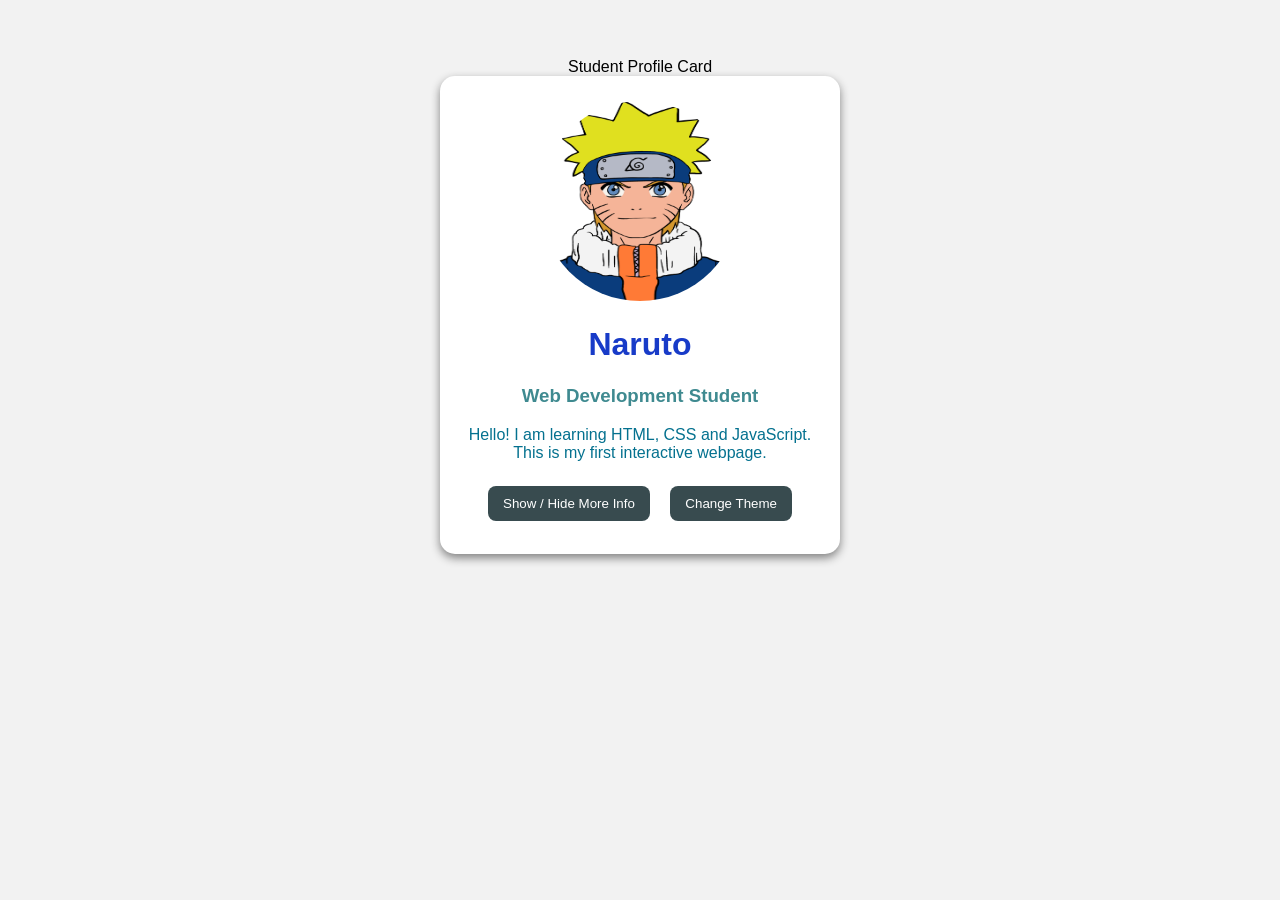
<file: Week 1 practical/index.html>
<!DOCTYPE html>
<html>
<head>
    <meta charset="UTF-8">
    <tcditle>Student Profile Card</title>
    <link rel="stylesheet" href="./css/firstpage.css"> <!-- this is how we link external css -->
</head>
<body>

    <div class="card">
        <img src="./images/Naruto.png" alt="Profile Picture">

        <h1 id="studentName">Naruto</h1>
        <h3>Web Development Student</h3>

        <p>
            Hello! I am learning HTML, CSS and JavaScript.
            This is my first interactive webpage.
        </p>

        <div id="moreInfo" class="hidden">
            <p><strong>Age:</strong> 20</p>
            <p><strong>Course:</strong> Computer Science</p>
            <p><strong>Hobby:</strong> Coding and Gaming</p>
        </div>

        <button onclick="showMore()">Show / Hide More Info</button>
        <button onclick="changeTheme()">Change Theme</button>
    </div>

    <script src="./js/script.js"></script>
</body>
</html>
</file>
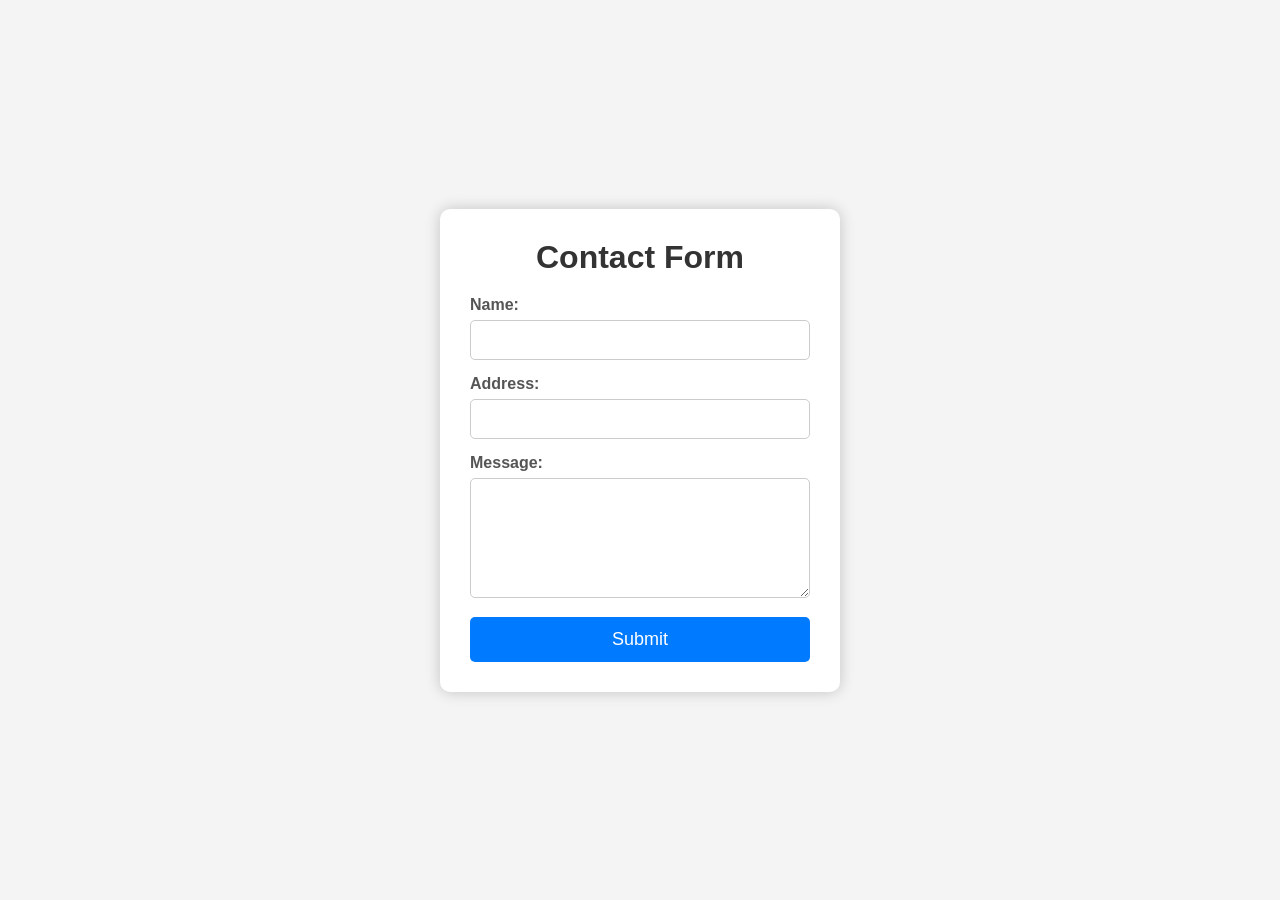
<file: Week 2 practical/index.html>
<!DOCTYPE html>
<html>
<head>
    <title>Contact Form</title>
    <link rel="stylesheet" href="./css/index.css">
</head>
<body>

<div class="container">
    <h1>Contact Form</h1>
    <form>
    
        <label>Name:</label><br>
        <input id="Sherif" type="text" name="name"><br>


        <label>Address:</label><br>
        <input id="Address" type="text" name="address"><br>

        <label>Message:</label><br>
        <textarea id="Message" name="message"></textarea><br>

        <button type="submit" onclick="SubmitFunction()">Submit</button>
    </form>
</div>

<script src="./js/script.js"></script>

</body>
</html>
</file>
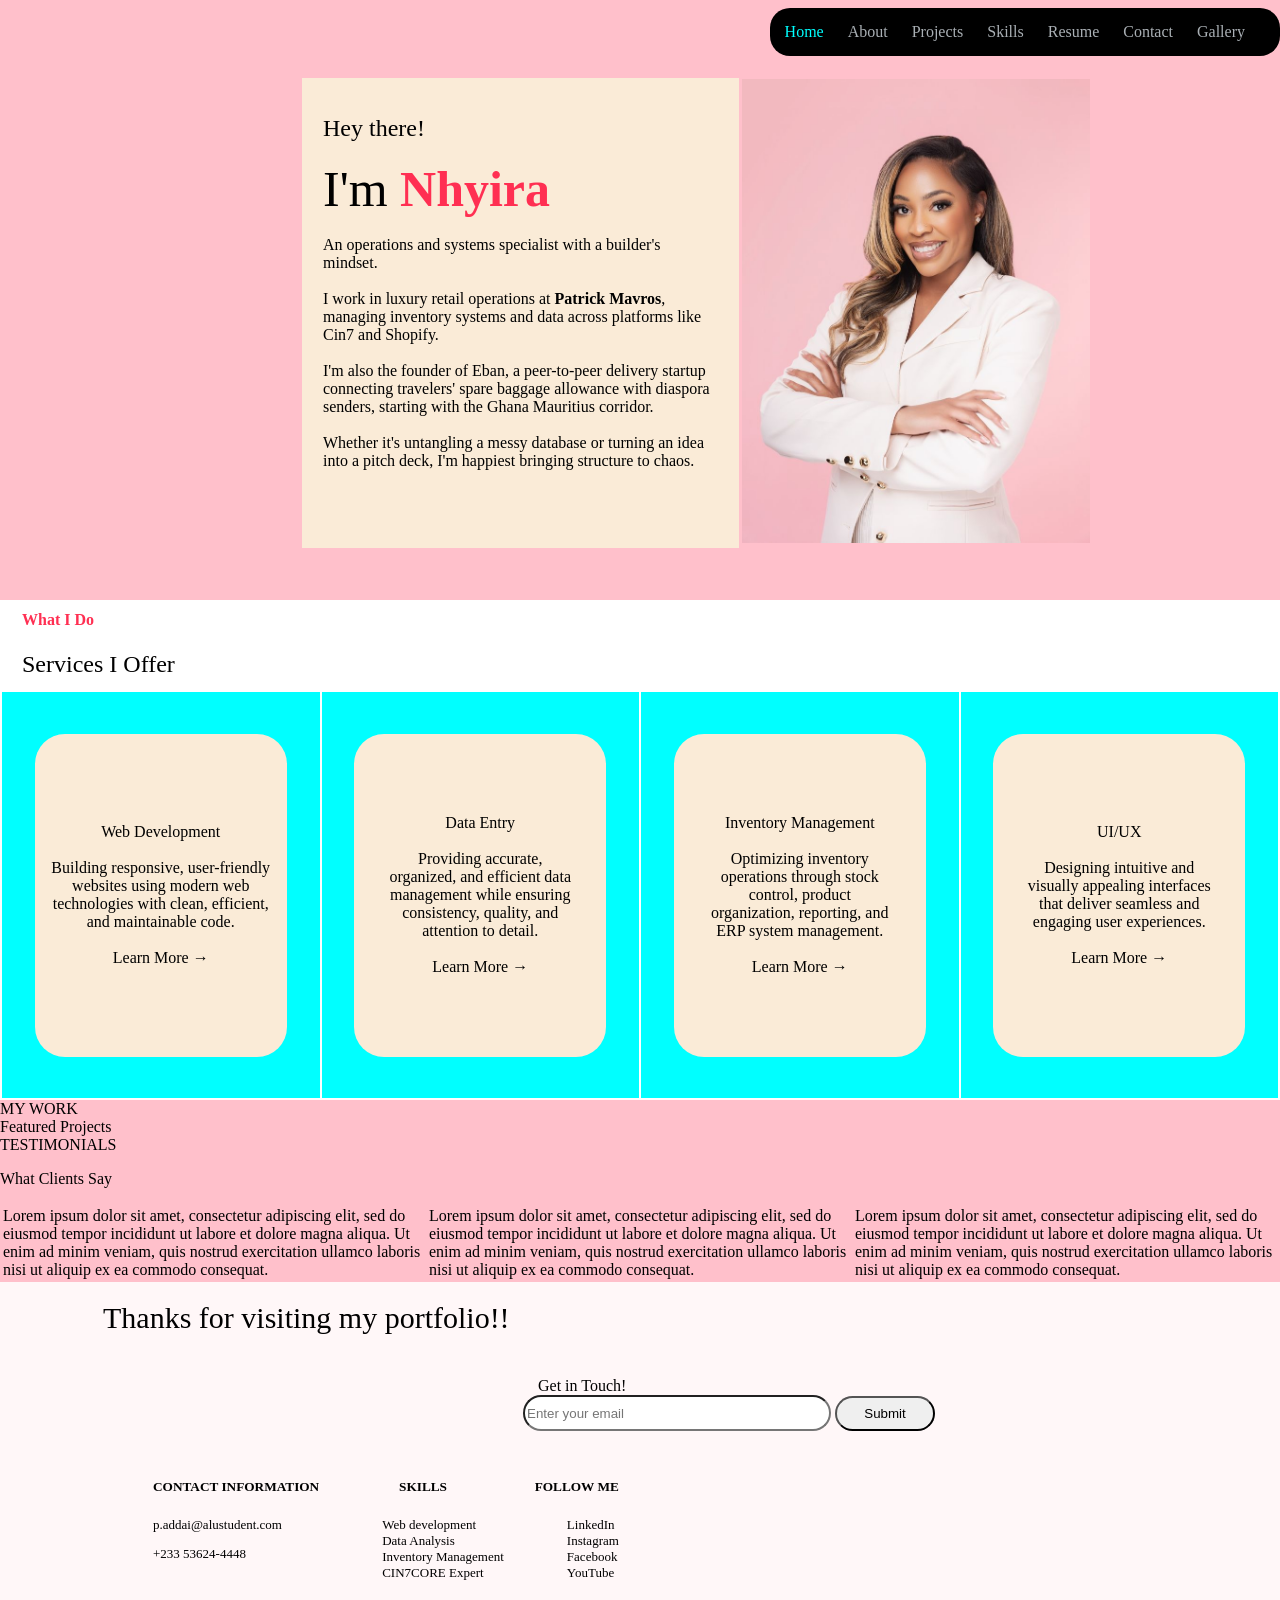
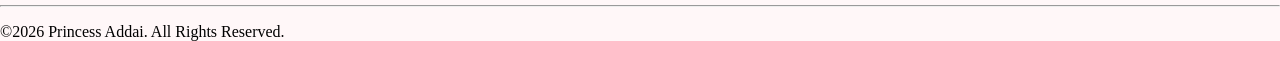
<file: Week 1 practical/About.html>
<!DOCTYPE html>
<html>
     <head>
        <meta charset="utf-8">
        <meta name="viewport" content="width=device-width, initial-scale=1">
    </head>
    <title>About Me</title>
        <body style="background-color:pink;margin-left: 0px;margin-right: 0px;margin-bottom: 0px;">
    <div style="text-align:right;">
        <nav style="
            display: inline-block;
            background-color: black;
            padding: 15px;
            border-radius: 20px; ">
                    <a href="thirdpage.html"
                        style="background-color: none;
                        color:aqua;
                        display: inline-block;
                        padding: 0px;
                        border-radius: 5px; 
                        text-decoration: none;
                        margin-top: 0px;
                        margin-right: 20px;">Home
                    </a>
                    <a href="About.html"
                        style="background-color:none;
                        color: rgba(240, 248, 255, 0.704);
                        display: inline-block;
                        padding: 0px;
                        border-radius: 5px; 
                        text-decoration: none;
                        margin-top: 0px;
                        margin-right: 20px;">About
                    </a>
                    <a href="projects.html"
                        style="background-color:none;
                        color: rgba(240, 248, 255, 0.704);
                        display: inline-block;
                        padding: 0px;
                        border-radius: 5px; 
                        text-decoration: none;
                        margin-top: 0px;
                        margin-right: 20px;">Projects
                    </a>
                    <a href="skills.html"
                        style="background-color:none;
                        color: rgba(240, 248, 255, 0.704);
                        display: inline-block;
                        padding: 0px;
                        border-radius: 5px; 
                        text-decoration: none;
                        margin-top: 0px;
                        margin-right: 20px;">Skills
                    </a>
                    <a href="resume.html"
                        style="background-color:none;
                        color: rgba(240, 248, 255, 0.704);
                        display: inline-block;
                        padding: 0px;
                        border-radius: 5px; 
                        text-decoration: none;
                        margin-top: 0px;
                        margin-right: 20px;">Resume
                    </a>
                    <a href="contact.html"
                        style="background-color:none;
                        color: rgba(240, 248, 255, 0.704);
                        display: inline-block;
                        padding: 0px;
                        border-radius: 5px; 
                        text-decoration: none;
                        margin-top: 0px;
                        margin-right: 20px;">Contact
                    </a>
                    <a href="gallery.html"
                        style="background-color: none;
                        color: rgba(240, 248, 255, 0.704);
                        display: inline-block;
                        padding: 0px;
                        border-radius: 5px; 
                        text-decoration: none;
                        margin-top: 0px;
                        margin-right: 20px;">Gallery
                    </a>
        </nav>
    </div>
    <table style="width: 100%;padding-left: 300px; padding-right: 100px; padding-bottom: 50px;padding-top: 20px;">
        <tr>
            <td style="vertical-align: top; background-color: antiquewhite; width: 50%;">
                 <div style="padding: 20px; font-family:Georgia, 'Times New Roman', Times, serif;">
                   <p>
                       <span style="font-size: x-large;font-weight: 100;">Hey there!</span><br><br><span style="font-size: 50px; font-weight: lighter;">I'm </span><span style="color: rgb(255, 47, 82); font-size: 50px;font-weight: bold;">Nhyira</span><br><br>An operations and systems specialist with a builder's mindset.<br><br>
                        I work in luxury retail operations at <span style="font-weight: bold;">Patrick Mavros</span>, managing inventory systems and data across platforms like Cin7 and Shopify. <br><br>I'm also the founder of Eban, a peer-to-peer delivery startup connecting travelers' spare baggage allowance with diaspora senders, starting with the Ghana Mauritius corridor.<br><br>
                        Whether it's untangling a messy database or turning an idea into a pitch deck, I'm happiest bringing structure to chaos.
                   </p> 
                 </div>
            </td>
            <td style="width: 50%;">
                <img src="images/Radiating ✨.jpeg" alt="profile picture" style="width: 80%;height: auto;">
            </td>
        </tr>
    </table>
    <table style="background-color: white;width: 100%; height: 500px; text-align: center;">
        <tr>
            <td style="text-align: left;color: rgb(255, 47, 82) ; font-weight:bolder; padding-left: 20px;">
              What I Do
            </td>
        </tr>
        <tr>
            <td style="text-align: left;font-family: Georgia, 'Times New Roman', Times, serif;font-size: x-large; font-weight: 150px; padding-left: 20px;">
                Services I Offer
            </td>
        </tr>
        <tr  style="background-color: aqua;">
            <td style="width: 25%;">
                <table style="background-color: antiquewhite; padding: 10px; margin: auto; width: 80%;height: 80%; border-radius: 30px;">
                    <td>
                        <span>Web Development</span><br><br><span>Building responsive, user-friendly websites using modern web technologies with clean, efficient, and maintainable code.</span><br><br><span>Learn More →</span>
                    </td>
                </table>
            </td>
            <td style="width: 25%;">
                <table style="background-color: antiquewhite; padding: 30px; margin: auto; width: 80%;height: 80%; border-radius: 30px;">
                    <td>
                        <span>Data Entry</span><br><br><span>Providing accurate, organized, and efficient data management while ensuring consistency, quality, and attention to detail.</span><br><br><span>Learn More →</span>
                    </td>
                </table>
            </td>
            <td style="width: 25%;">
                <table style="background-color: antiquewhite; padding: 30px; margin: auto; width: 80%;height: 80%; border-radius: 30px;">
                    <td>
                        <span>Inventory Management</span><br><br><span>Optimizing inventory operations through stock control, product organization, reporting, and ERP system management.</span><br><br><span>Learn More →</span>
                    </td>
                </table>
            </td>
            <td style="width: 25%;">
                <table style="background-color: antiquewhite; padding: 30px; margin: auto; width: 80%;height: 80%; border-radius: 30px;">
                    <td>
                        <span>UI/UX</span><br><br><span>Designing intuitive and visually appealing interfaces that deliver seamless and engaging user experiences.</span><br><br><span>Learn More →</span>
                    </td>
                </table>
            </td>
        </tr>
    </table>
    <div>
        MY WORK
    </div>
    <table>
        Featured Projects
    </table>
    <div>
        TESTIMONIALS
    </div>
    <p> What Clients Say</p>
    <table>
        <tr>
            <td>
               Lorem ipsum dolor sit amet, consectetur adipiscing elit, sed do eiusmod tempor incididunt ut labore et dolore magna aliqua. Ut enim ad minim veniam, quis nostrud exercitation ullamco laboris nisi ut aliquip ex ea commodo consequat. 
            </td>
            <td>
                Lorem ipsum dolor sit amet, consectetur adipiscing elit, sed do eiusmod tempor incididunt ut labore et dolore magna aliqua. Ut enim ad minim veniam, quis nostrud exercitation ullamco laboris nisi ut aliquip ex ea commodo consequat.
            </td>
            <td>
                Lorem ipsum dolor sit amet, consectetur adipiscing elit, sed do eiusmod tempor incididunt ut labore et dolore magna aliqua. Ut enim ad minim veniam, quis nostrud exercitation ullamco laboris nisi ut aliquip ex ea commodo consequat.
            </td>
        </tr>
    </table>

































    <footer style="background-color: rgba(255, 255, 255, 0.873);">
                <div style="vertical-align: top; display: inline-block;" >
                    <table>
                            <tr>
                                <td>
                                    <p style="text-align: center; margin-left:100px;"><b style="font-family: 'Times New Roman', Times, serif; font-size: 30px;
                                    font-weight: 200 ;">Thanks for visiting my portfolio!!</b></p>
                                </td>
                            </tr>
                    </table>
                
                </div>
                <div style="vertical-align: top; display: inline-block;height: 100px;">
                    <table>
                        <tr>
                            <td style=" text-align: left;">
                                <form style="margin-left: 500px;padding: 20px;">
                                        <label style="margin-left: 15px;">Get in Touch!</label><br>
                                        <input type="email" placeholder="Enter your email" style="border-radius: 20px; height: 30px; width: 300px;">
                                        <input type="submit" value="Submit" style="border-radius: 20px;height: 35px; width: 100px;">
                                    </form>
                            </td>
                        </tr>
                    </table>
                </div>
                <table style="padding-left: 150px;">
                    <tr>
                        <td style="vertical-align: top;padding-right: 20px;">
                            <h5 style="text-align: center;"><b>CONTACT INFORMATION</b></h5>
                                <p style="font-size: small;">p.addai@alustudent.com</p>
                                <p style="font-size: small;">+233 53624-4448 </p>
                            
                        </td>
                        <td style="vertical-align: top;padding-right: 20px;">
                            <h5 style="text-align: center; vertical-align: top;"><b>SKILLS</b></h5>
                                <ul style="list-style-type: none;font-size: small;">
                                    <li>Web development</li>
                                    <li>Data Analysis</li>
                                    <li>Inventory Management</li>
                                    <li>CIN7CORE Expert</li>
                                </ul>
                        </td>
                        <td style="vertical-align: top;">
                            <h5 style="text-align: right;vertical-align: top;"><b>FOLLOW ME</b></h5>
                                <ul style="list-style-type: none;font-size: small;">
                                    <li>LinkedIn</li>
                                    <li>Instagram</li>
                                    <li>Facebook</li>
                                    <li>YouTube</li>
                                </ul>
                        </td>
                       
                    </tr>
                    
                </table>
                <hr>
                    <p>&copy;2026 Princess Addai. All Rights Reserved.</p>
            </footer>
    </body>
</html>
</file>
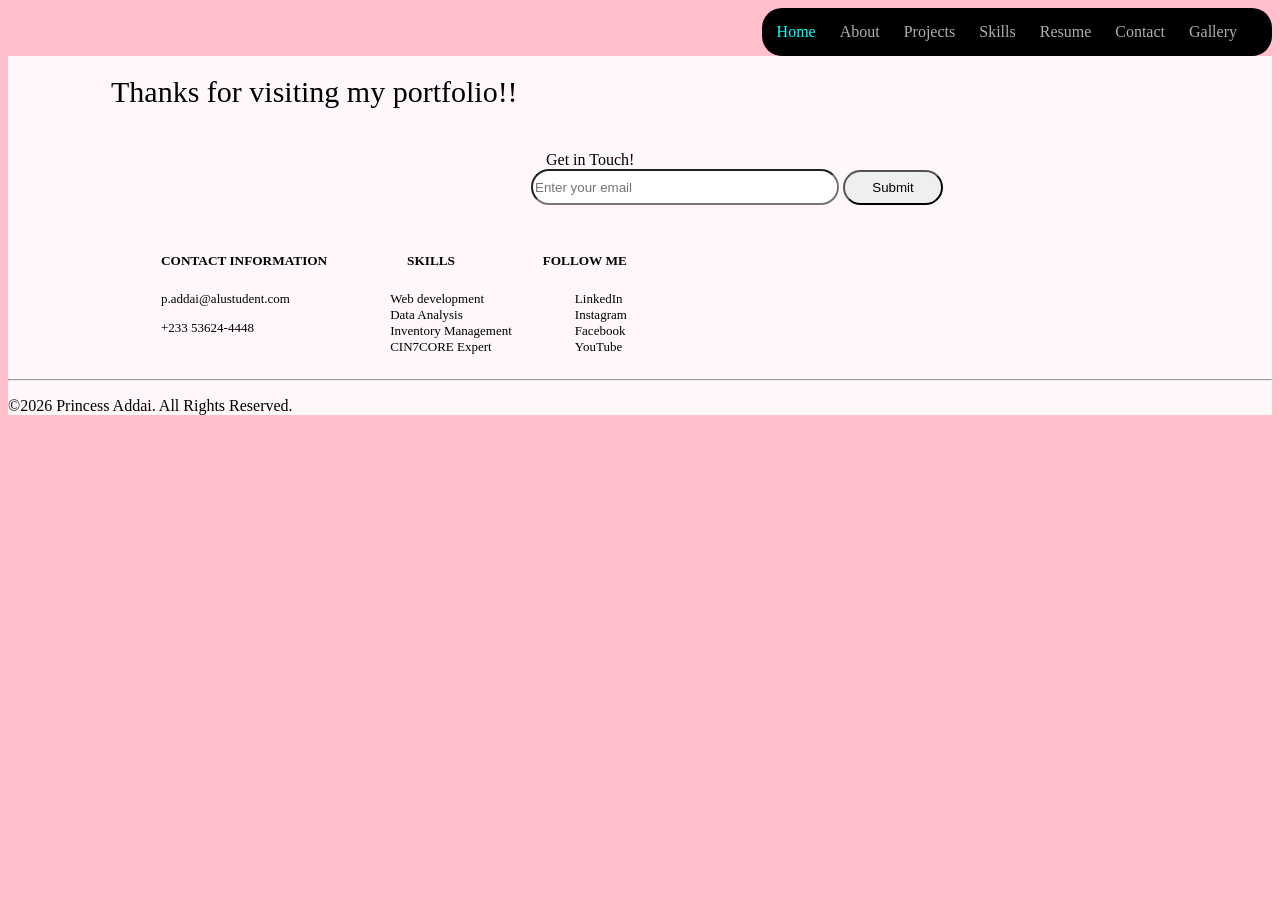
<file: Week 1 practical/projects.html>
<!DOCTYPE html>
<html>
    <head>
        <meta charset="utf-8">
        <meta name="viewport" content="width=device-width,initial-scale=1">
    </head>
            <title>My Projects</title>
    <body style="background-color:pink;">
        <div style="text-align:right;">
            <nav style="
                display: inline-block;
                background-color: black;
                padding: 15px;
                border-radius: 20px; ">
                        <a href="thirdpage.html"
                            style="background-color: none;
                            color:aqua;
                            display: inline-block;
                            padding: 0px;
                            border-radius: 5px; 
                            text-decoration: none;
                            margin-top: 0px;
                            margin-right: 20px;">Home
                        </a>
                        <a href="About.html"
                            style="background-color:none;
                            color: rgba(240, 248, 255, 0.704);
                            display: inline-block;
                            padding: 0px;
                            border-radius: 5px; 
                            text-decoration: none;
                            margin-top: 0px;
                            margin-right: 20px;">About
                        </a>
                        <a href="projects.html"
                            style="background-color:none;
                            color: rgba(240, 248, 255, 0.704);
                            display: inline-block;
                            padding: 0px;
                            border-radius: 5px; 
                            text-decoration: none;
                            margin-top: 0px;
                            margin-right: 20px;">Projects
                        </a>
                        <a href="skills.html"
                            style="background-color:none;
                            color: rgba(240, 248, 255, 0.704);
                            display: inline-block;
                            padding: 0px;
                            border-radius: 5px; 
                            text-decoration: none;
                            margin-top: 0px;
                            margin-right: 20px;">Skills
                        </a>
                        <a href="resume.html"
                            style="background-color:none;
                            color: rgba(240, 248, 255, 0.704);
                            display: inline-block;
                            padding: 0px;
                            border-radius: 5px; 
                            text-decoration: none;
                            margin-top: 0px;
                            margin-right: 20px;">Resume
                        </a>
                        <a href="contact.html"
                            style="background-color:none;
                            color: rgba(240, 248, 255, 0.704);
                            display: inline-block;
                            padding: 0px;
                            border-radius: 5px; 
                            text-decoration: none;
                            margin-top: 0px;
                            margin-right: 20px;">Contact
                        </a>
                        <a href="gallery.html"
                            style="background-color: none;
                            color: rgba(240, 248, 255, 0.704);
                            display: inline-block;
                            padding: 0px;
                            border-radius: 5px; 
                            text-decoration: none;
                            margin-top: 0px;
                            margin-right: 20px;">Gallery
                        </a>
            </nav>
        </div>
        
    <footer style="background-color: rgba(255, 255, 255, 0.873);">
                <div style="vertical-align: top; display: inline-block;" >
                    <table>
                            <tr>
                                <td>
                                    <p style="text-align: center; margin-left:100px;"><b style="font-family: 'Times New Roman', Times, serif; font-size: 30px;
                                    font-weight: 200 ;">Thanks for visiting my portfolio!!</b></p>
                                </td>
                            </tr>
                    </table>
                
                </div>
                <div style="vertical-align: top; display: inline-block;height: 100px;">
                    <table>
                        <tr>
                            <td style=" text-align: left;">
                                <form style="margin-left: 500px;padding: 20px;">
                                        <label style="margin-left: 15px;">Get in Touch!</label><br>
                                        <input type="email" placeholder="Enter your email" style="border-radius: 20px; height: 30px; width: 300px;">
                                        <input type="submit" value="Submit" style="border-radius: 20px;height: 35px; width: 100px;">
                                    </form>
                            </td>
                        </tr>
                    </table>
                </div>
                <table style="padding-left: 150px;">
                    <tr>
                        <td style="vertical-align: top;padding-right: 20px;">
                            <h5 style="text-align: center;"><b>CONTACT INFORMATION</b></h5>
                                <p style="font-size: small;">p.addai@alustudent.com</p>
                                <p style="font-size: small;">+233 53624-4448 </p>
                            
                        </td>
                        <td style="vertical-align: top;padding-right: 20px;">
                            <h5 style="text-align: center; vertical-align: top;"><b>SKILLS</b></h5>
                                <ul style="list-style-type: none;font-size: small;">
                                    <li>Web development</li>
                                    <li>Data Analysis</li>
                                    <li>Inventory Management</li>
                                    <li>CIN7CORE Expert</li>
                                </ul>
                        </td>
                        <td style="vertical-align: top;">
                            <h5 style="text-align: right;vertical-align: top;"><b>FOLLOW ME</b></h5>
                                <ul style="list-style-type: none;font-size: small;">
                                    <li>LinkedIn</li>
                                    <li>Instagram</li>
                                    <li>Facebook</li>
                                    <li>YouTube</li>
                                </ul>
                        </td>
                       
                    </tr>
                    
                </table>
                <hr>
                    <p>&copy;2026 Princess Addai. All Rights Reserved.</p>
            </footer>
    </body>   
</html>
</file>
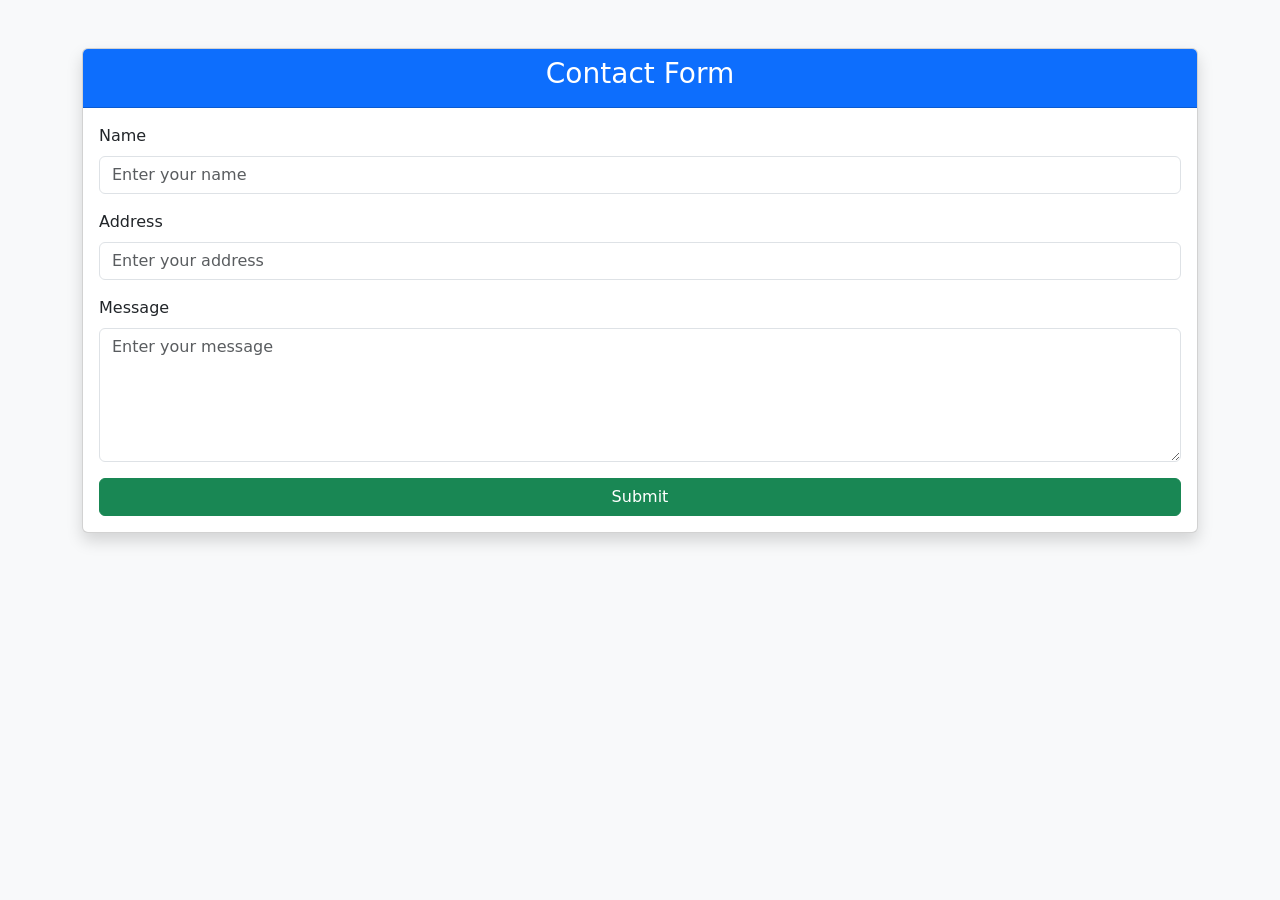
<file: Week 2 practical/bootstrapExample.html>
<!DOCTYPE html>
<html lang="en">
<head>
    <meta charset="UTF-8">
    <meta name="viewport" content="width=device-width, initial-scale=1.0">
    <title>Bootstrap Contact Form</title>

    <!-- Bootstrap CSS -->
    <link href="https://cdn.jsdelivr.net/npm/bootstrap@5.3.7/dist/css/bootstrap.min.css" rel="stylesheet">
</head>
<body class="bg-light">

<div class="container mt-5">

    <div class="card shadow">
        <div class="card-header bg-primary text-white">
            <h3 class="text-center">Contact Form</h3>
        </div>

        <div class="card-body">

            <form>

                <div class="mb-3">
                    <label class="form-label">Name</label>
                    <input type="text"
                           class="form-control"
                           placeholder="Enter your name">
                </div>

                <div class="mb-3">
                    <label class="form-label">Address</label>
                    <input type="text"
                           class="form-control"
                           placeholder="Enter your address">
                </div>

                <div class="mb-3">
                    <label class="form-label">Message</label>
                    <textarea class="form-control"
                              rows="5"
                              placeholder="Enter your message"></textarea>
                </div>

                 <!-- w-100 => width 100% -->
                <button type="submit" class="btn btn-success w-100"  data-bs-toggle="tooltip" data-bs-placement="bottom" title="Hello Class">
                    Submit
                </button>

            </form>

        </div>
    </div>

</div>

<!-- Bootstrap JavaScript -->
<script src="https://cdn.jsdelivr.net/npm/bootstrap@5.3.7/dist/js/bootstrap.bundle.min.js"></script>

</body>
</html>
</file>
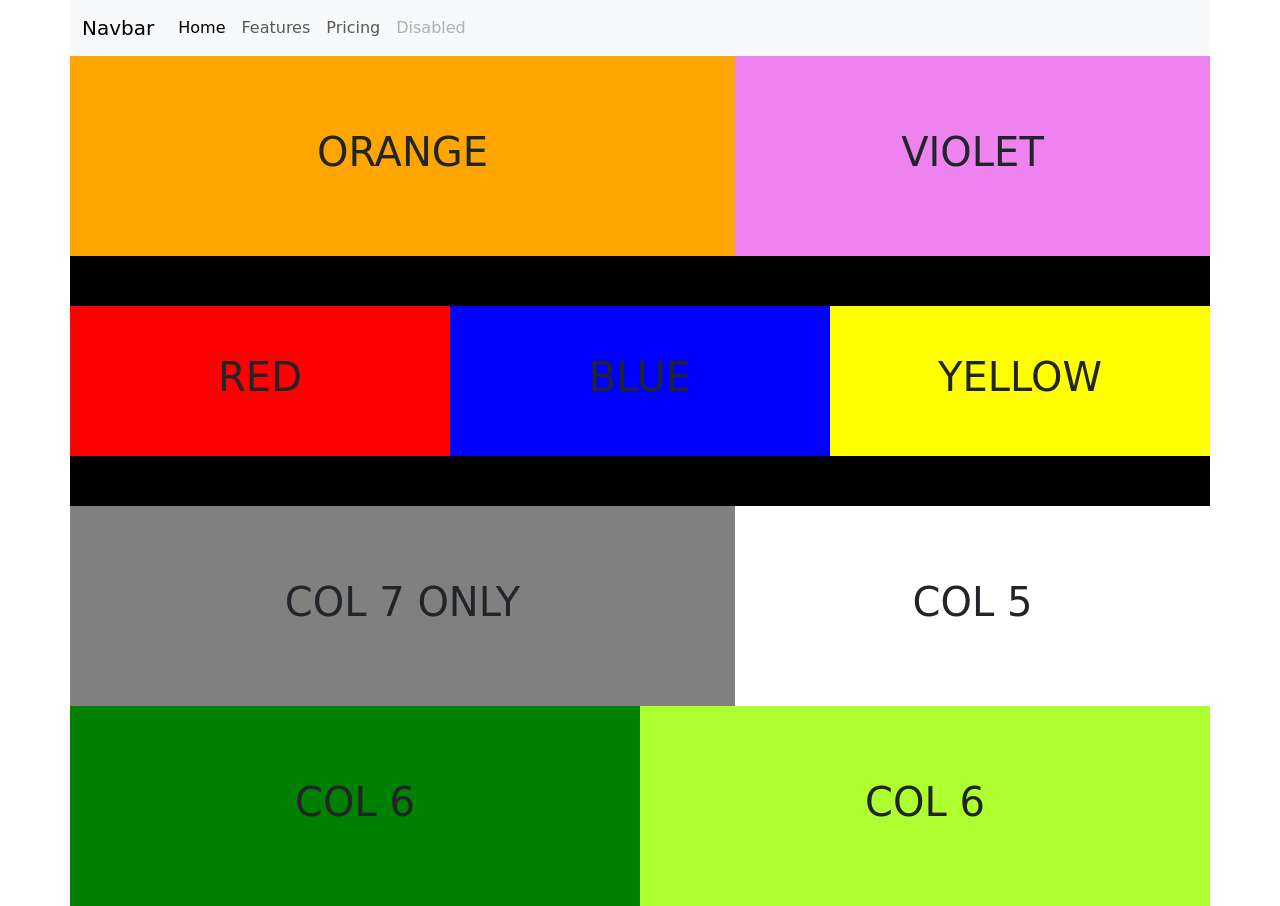
<file: Week 2 practical/bootstrapExampleTwo.html>
<!DOCTYPE html>
<html lang="en">
<head>
    <meta charset="UTF-8">
    <meta name="viewport" content="width=device-width, initial-scale=1.0">
    <title>Navin's HomePage</title>
    <link href="./css/test.css" rel="stylesheet">
    <!-- Bootstrap CSS -->
    <link href="https://cdn.jsdelivr.net/npm/bootstrap@5.3.7/dist/css/bootstrap.min.css" rel="stylesheet">
</head>
<body>

    <div class="container">
        <div class="row">
<nav class="navbar navbar-expand-lg bg-body-tertiary">
  <div class="container-fluid">
    <a class="navbar-brand" href="#">Navbar</a>
    <button class="navbar-toggler" type="button" data-bs-toggle="collapse" data-bs-target="#navbarNav" aria-controls="navbarNav" aria-expanded="false" aria-label="Toggle navigation">
      <span class="navbar-toggler-icon"></span>
    </button>
    <div class="collapse navbar-collapse" id="navbarNav">
      <ul class="navbar-nav">
        <li class="nav-item">
          <a class="nav-link active" aria-current="page" href="#FourthRow">Home</a>
        </li>
        <li class="nav-item">
          <a class="nav-link" href="#">Features</a>
        </li>
        <li class="nav-item">
          <a class="nav-link" href="#">Pricing</a>
        </li>
        <li class="nav-item">
          <a class="nav-link disabled" aria-disabled="true">Disabled</a>
        </li>
      </ul>
    </div>
  </div>
</nav>
        </div>
        
        <div class="row" id="MainRow">
            <div class="centerItems col-md-7" id="BoxOrange">
                <h1>ORANGE</h1>
            </div>
            <div class="centerItems col-md-5" id="BoxViolet">
                <h1>VIOLET</h1>
            </div>
        </div>
        <div class="row" style="height: 50px; background-color: black;">

        </div>
        <div class="row" id="secondbox">
            <div class="centerItems col-md-4" id="BoxRed">
                <h1>RED</h1>
            </div>
            <div class="centerItems col-md-4" id="BoxBlue">
                <h1>BLUE</h1>
            </div>
            <div class="centerItems col-md-4" id="BoxYellow">
                <h1>YELLOW</h1>
            </div>
        </div>
         <div class="row" style="height: 50px; background-color: black;">

        </div>
        <div class="row" id="ThirdRow">
            <div class="centerItems col-md-7" id="BoxGrey">
                <h1>COL 7 ONLY</h1>
            </div>
            <div class="centerItems col-md-5">
                <h1>COL 5</h1>
            </div>
        </div>
        <div class="row" id="FourthRow">
            <div class="centerItems col-md-6" id="BoxGreen">
                <h1>COL 6</h1>
            </div>
            <div class="centerItems col-md-6" id="BoxLightGreen">
                <h1>COL 6</h1>
            </div>
        </div>
    </div>

<!-- Bootstrap JavaScript -->
<script src="https://cdn.jsdelivr.net/npm/bootstrap@5.3.7/dist/js/bootstrap.bundle.min.js"></script>

</body>
</html>


<!-- always remember that Bootstrap's grid works like this:
 
- Container
- then Row
- then Columns

-->
</file>
<file: Week 1 practical/css/firstpage.css>
body {
    font-family: Arial, sans-serif;
    background-color: #f2f2f2;
    text-align: center;
    padding-top: 50px;
}
div {
    margin-bottom: 10px;
}
.card {
    background-color: white;
    width: 350px;
    margin: auto;
    padding: 25px;
    border-radius: 15px;
    box-shadow: 0 4px 10px gray;
}

.card img {
    width: 200px;
    height: 200px;
    border-radius: 60%;
}

h1 {
    color: #183bc8;
}

h3 {
    color: #3f8a90;
}

p {
    color: #04718f;
    font-size: 16px;
}

button {
    background-color: #384b4f;
    color: white;
    border: none;
    padding: 10px 15px;
    margin: 8px;
    border-radius: 8px;
    cursor: pointer;
}

button:hover {
    background-color: #0056b3;
}

.hidden {
    display: none;
}

.dark-mode {
    background-color: #120000;
}

.dark-mode .card {
    background-color: #333;
    color: white;
}

.dark-mode h1,
.dark-mode h3,
.dark-mode p {
    color: white;
}
</file>
<file: Week 2 practical/css/index.css>
/* Reset default spacing */
* {
    margin: 0;
    padding: 0;
    box-sizing: border-box;
}

/* Page styling */
body {
    font-family: Arial, Helvetica, sans-serif;
    background-color: #f4f4f4;
    display: flex;
    justify-content: center;
    align-items: center;
    height: 100vh;
}

/* Contact form container */
.container {
    background: white;
    width: 400px;
    padding: 30px;
    border-radius: 10px;
    box-shadow: 0 0 15px rgba(0,0,0,0.2);
}

/* Heading */
h1 {
    text-align: center;
    margin-bottom: 20px;
    color: #333;
}

/* Labels */
label {
    font-weight: bold;
    color: #555;
}

/* Input fields */
input, textarea {
    width: 100%;
    padding: 10px;
    margin-top: 6px;
    margin-bottom: 15px;
    border: 1px solid #ccc;
    border-radius: 5px;
    font-size: 16px;
}

/* Textarea */
textarea {
    resize: vertical;
    min-height: 120px;
}

/* Focus effect */
input:focus,
textarea:focus {
    border-color: #007BFF;
    outline: none;
}

/* Submit button */
button {
    width: 100%;
    padding: 12px;
    background-color: #007BFF;
    color: white;
    border: none;
    border-radius: 5px;
    font-size: 18px;
    cursor: pointer;
    transition: background 0.3s;
}

/* Hover effect */
button:hover {
    background-color: #0056b3;
}
</file>
<file: Week 2 practical/css/test.css>
#MainRow{
    height: 200px;
    text-align: center;

}

#ThirdRow{
        height: 200px;
    text-align: center;
}

#FourthRow{
        height: 200px;
    text-align: center;
}

#BoxGrey{background-color: gray;}
#BoxGreen{background-color: green;}
#BoxLightGreen{background-color: greenyellow;}

#BoxOrange{
    background-color: orange;
}

#BoxViolet{
    background-color: violet;
}

.centerItems{
display: flex;
  justify-content: center; /* Centers horizontally */
  align-items: center; 
}

#BoxRed{
    background-color: red;

}
#secondbox{
   height: 150px;
    text-align: center; 
}

#BoxBlue{
    background-color: blue;

}
#BoxYellow{
    background-color: yellow;

}

#div_two{
    background-color: red;
    height: 500px;
}

#div_ten{
    background-color: rebeccapurple;
    height: 500px;
}
</file>
